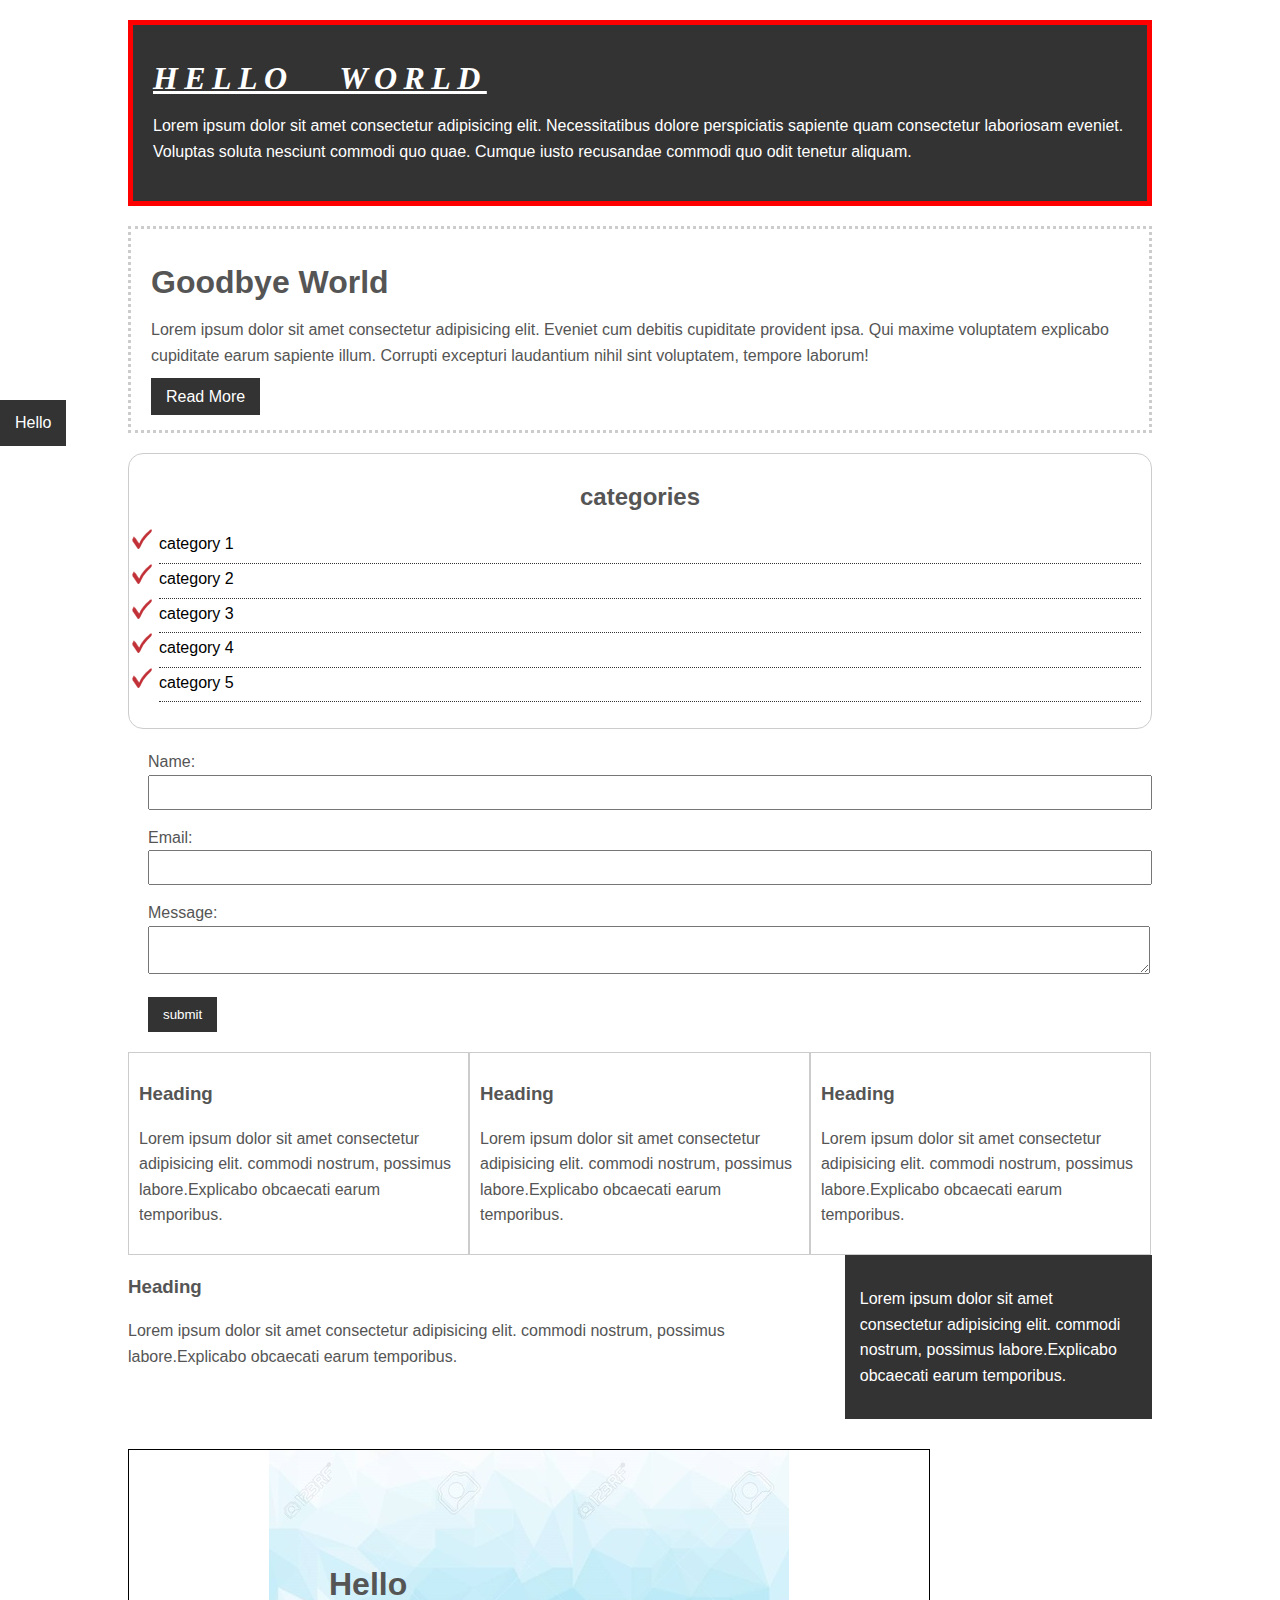
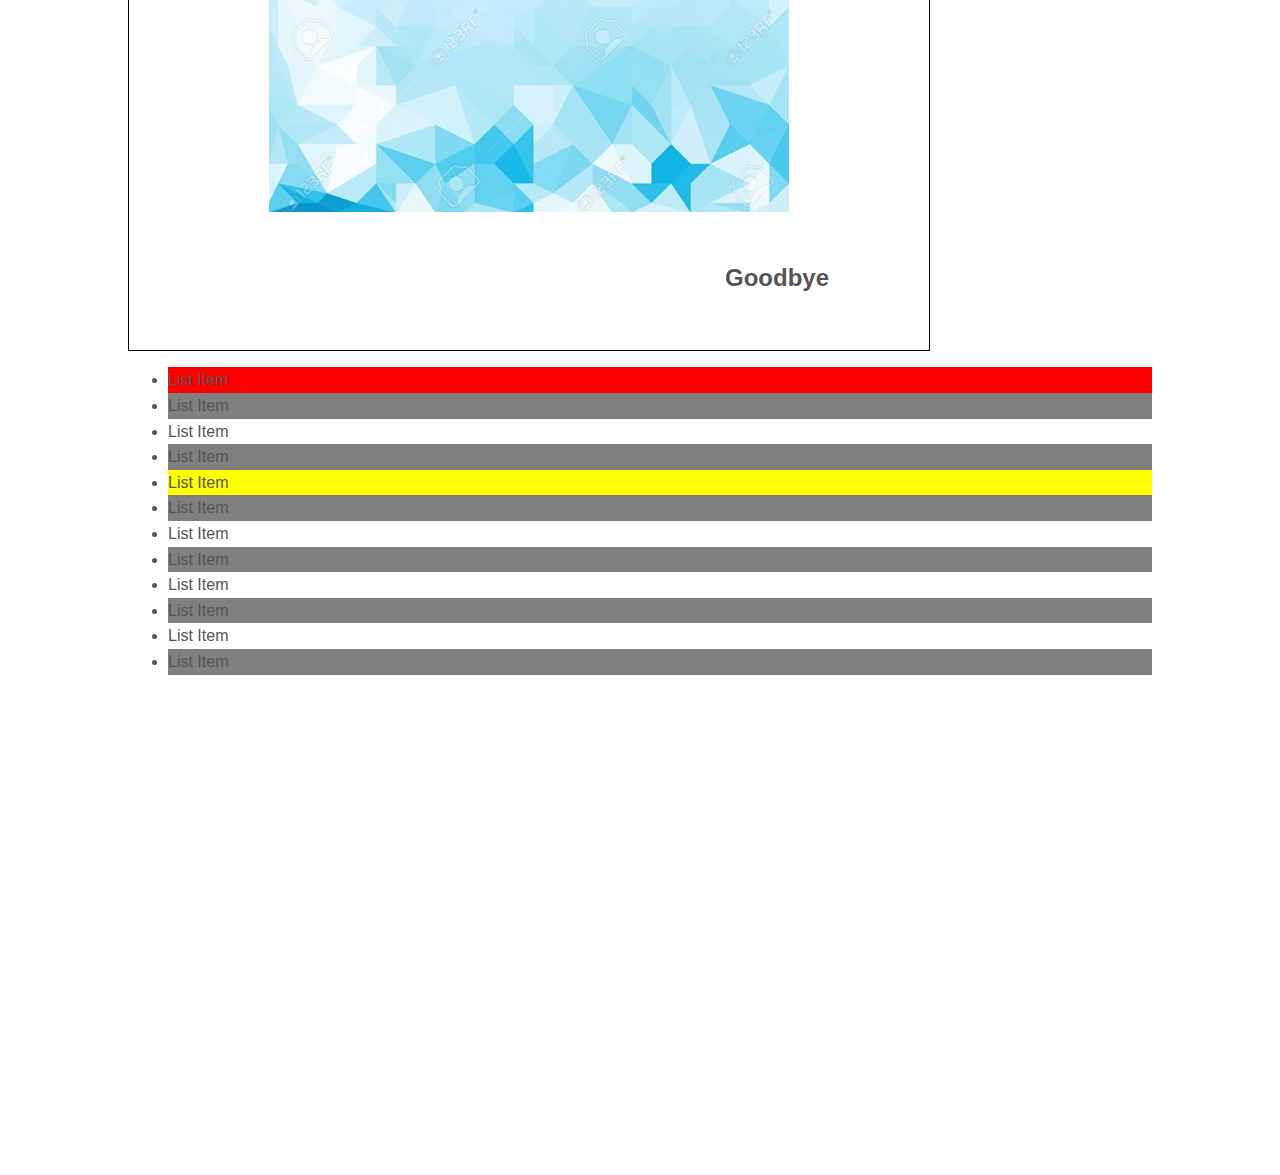
<file: cssCheatSheet/index.html>
<!DOCTYPE html>
<html lang="en">

<head>
    <meta charset="UTF-8">
    <meta name="viewport" content="width=device-width, initial-scale=1.0">
    <title>CSS Cheat Sheet</title>
    <link rel="stylesheet" type="text/css" href="css/style.css">
</head>

<body>
    <div class="container">
        <div class="box-1">
            <h1>Hello World</h1>
            <p>Lorem ipsum dolor sit amet consectetur adipisicing elit. Necessitatibus dolore perspiciatis sapiente quam
                consectetur laboriosam eveniet. Voluptas soluta nesciunt commodi quo quae. Cumque iusto recusandae
                commodi
                quo
                odit tenetur aliquam.</p>
        </div>

        <div class="box-2">
            <h1>Goodbye World</h1>
            <p>Lorem ipsum dolor sit amet consectetur adipisicing elit. Eveniet cum debitis cupiditate provident ipsa.
                Qui
                maxime voluptatem explicabo cupiditate earum sapiente illum. Corrupti excepturi laudantium nihil sint
                voluptatem, tempore laborum!</p>
            <a class="button" href="">Read More</a>
        </div>

        <div class="categories">
            <h2>categories</h2>
            <ul>
                <Li><a href="#">category 1</a></Li>
                <Li><a href="#">category 2</a></Li>
                <Li><a href="#">category 3</a></Li>
                <Li><a href="#">category 4</a></Li>
                <Li><a href="test.html">category 5</a></Li>
            </ul>
        </div>
        <form class="my-form">

            <div class="form-group">
                <label>Name:</label>
                <input type="text" name="name">
            </div>
            <div class="form-group">
                <label>Email:</label>
                <input type="text" name="email">
            </div>
            <div class="form-group">
                <label>Message:</label>
                <textarea name="message"></textarea>
            </div>
            <input class="button" type="submit" value="submit" name="">
        </form>

        <div class="block">
            <h3>Heading</h3>
            <p>Lorem ipsum dolor sit amet consectetur adipisicing elit.
                commodi nostrum, possimus labore.Explicabo obcaecati earum temporibus.</p>
        </div>
        <div class="block">
            <h3>Heading</h3>
            <p>Lorem ipsum dolor sit amet consectetur adipisicing elit.
                commodi nostrum, possimus labore.Explicabo obcaecati earum temporibus.</p>
        </div>
        <div class="block">
            <h3>Heading</h3>
            <p>Lorem ipsum dolor sit amet consectetur adipisicing elit.
                commodi nostrum, possimus labore.Explicabo obcaecati earum temporibus.</p>
        </div>
        <div class="clr"></div>

        <div id="main-block">
            <h3>Heading</h3>
            <p>Lorem ipsum dolor sit amet consectetur adipisicing elit.
                commodi nostrum, possimus labore.Explicabo obcaecati earum temporibus.</p>
        </div>
        <div id="sidebar">

            <p>Lorem ipsum dolor sit amet consectetur adipisicing elit.
                commodi nostrum, possimus labore.Explicabo obcaecati earum temporibus.</p>
        </div>
        <div class="clr"></div>
        <div class="p-box">
            <h1>Hello</h1>
            <h2>Goodbye</h2>
        </div>
        <ul class="my-list">
            <Li>List Item</Li>
            <Li>List Item</Li>
            <Li>List Item</Li>
            <Li>List Item</Li>
            <Li>List Item</Li>
            <Li>List Item</Li>
            <Li>List Item</Li>
            <Li>List Item</Li>
            <Li>List Item</Li>
            <Li>List Item</Li>
            <Li>List Item</Li>
            <Li>List Item</Li>

        </ul>
    </div><!--./container-->
    <a class="fix-me button" href="">Hello</a>
    <div style="margin-top: 500px;"></div>

</body>

</html>
</file>
<file: cssCheatSheet/css/style.css>
/*

* {
    margin: 0;
    padding:0;
}
    */


body {
    background-color: f4f4f4;
    color: #555555;

    font-family: Arial, Helvetica, sans-serif;
    font-size: 16px;
    font-weight: normal;
    /*same as above*/
    font: normal 16px Arial, Helvetica, sans-sarif;

    line-height: 1.6em;
    margin: 0;
}

a {
    text-decoration: none;
    color: #000;
}

a:hover {
    color: red;
}

a:active {
    color: green;
}

a:visited {}

.container {
    width: 80%;
    margin: auto;
}

.button {
    background-color: #333;
    color: #fff;
    padding: 10px 15px;
    border: none;

}

.button:hover {
    background: red;
    color: #fff;
}

.clr {
    clear: both;
}

.box-1 {
    background-color: #333;
    color: #fff;

    border-right: 5px red solid;
    border-left: 5px red solid;
    border-top: 5px red solid;
    border-bottom: 5px red solid;
    border-width: 3px;
    border-bottom-width: 10px;
    border-top-style: dotted;

    border: 5px red solid;

    padding-top: 20px;
    padding-bottom: 20px;
    padding-right: 20px;
    padding-left: 20px;
    /*same as above*/
    padding: 20px;

    margin-top: 20px;
    margin: 20px 0;



}

.box-1 h1 {
    font-family: Tahoma;
    font-weight: 800;
    font-style: italic;
    text-decoration: underline;
    text-transform: uppercase;
    letter-spacing: 0.2em;
    word-spacing: 1em;

}

.box-2 {
    border: 3px dotted #ccc;
    padding: 20px;
    margin: 20px 0;

}

.categories {
    border: 1px#ccc solid;
    padding: 10px;
    border-radius: 15px;
}

.categories h2 {
    text-align: center;
}

.categories ul {
    padding: 0;
    padding-left: 20px;
    list-style: square;
    list-style: none;
}

.categories li {
    padding-bottom: 6px;
    border-bottom: dotted 1px#333;
    list-style-image: url('../images/check.png');
}

.my-form {
    padding: 20px;
}

.my-form .form-group {
    padding-bottom: 15px;
}

.my-form label {
    display: block;
}

.my-form input[type="text"],
.my-form textarea {
    padding: 8px;
    width: 100%;
}

.block {
    float: left;
    width: 33.3%;
    border: 1px solid #ccc;
    padding: 10px;
    box-sizing: border-box;
}

#main-block {
    float: left;
    width: 70%;
}

#sidebar {
    float: right;
    width: 30%;
    background-color: #333;
    color: #fff;
    padding: 15px;
    box-sizing: border-box;
}


.p-box {
    width: 800px;
    height: 500px;
    border: 1px solid#000;
    margin-top: 30px;
    position: relative;
    background-image: url('../images/bgimage2.jpg');
    background-repeat: no-repeat;
    background-position: 100px 200px;
    background-position: center top;
}

.p-box h1 {
    position: absolute;
    top: 100px;
    left: 200px;
}

.p-box h2 {
    position: absolute;
    bottom: 40px;
    right: 100px;
}

.fix-me {
    position: fixed;
    top: 400px;
}

.my-list li:first-child {
    background: red;
}

.my-list li:last-child {
    background: blue;
}

.my-list li:nth-child(5) {
    background: yellow;
}

.my-list li:nth-child(even) {
    background: grey;
}
</file>
